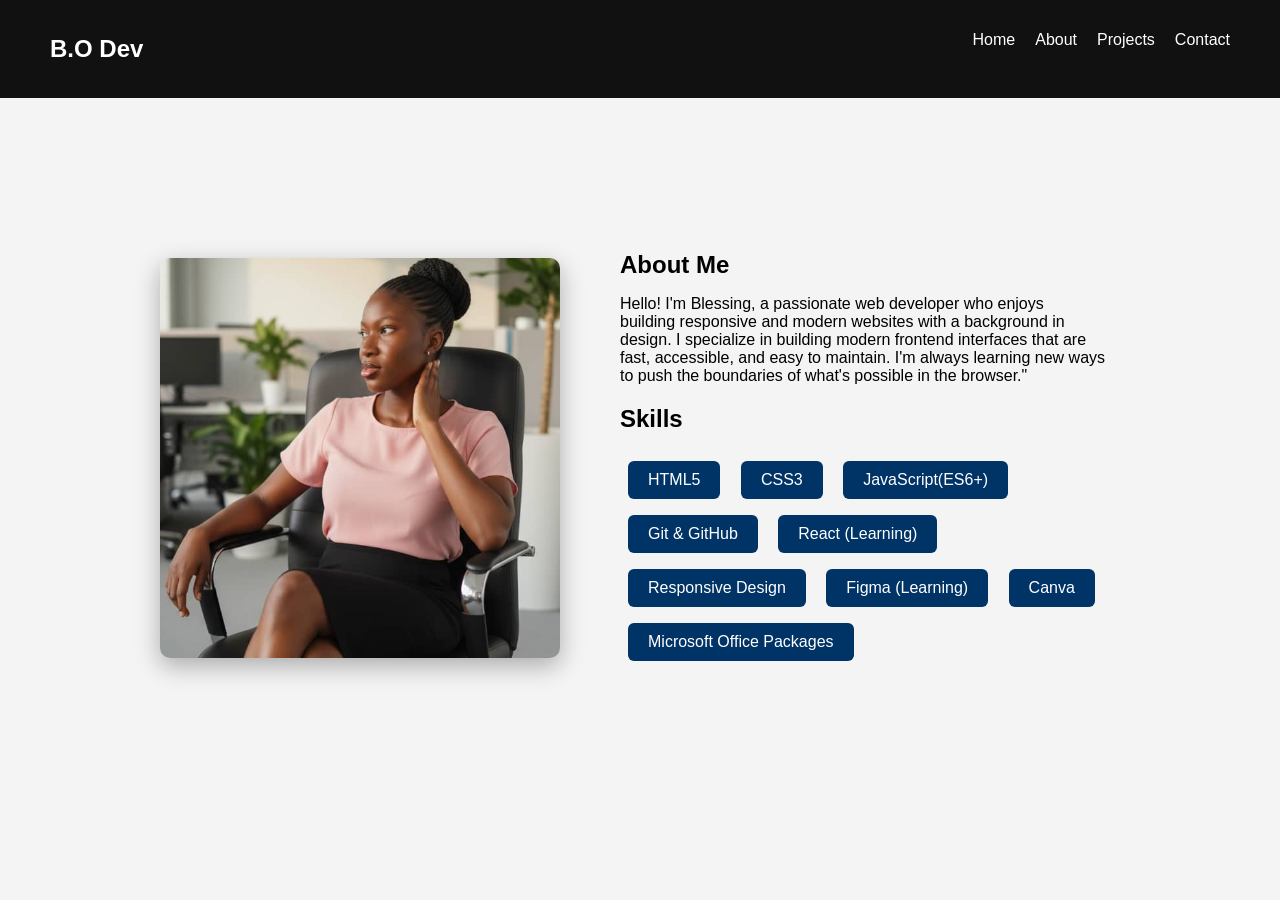
<file: About.html>
<!DOCTYPE html>
<html lang="en">

<head>
<meta charset="UTF-8">
<meta name="viewport" content="width=device-width, initial-scale=1.0">
<meta name="description" content="About Blessing — web developer building responsive websites with HTML, CSS and JavaScript">
<title>About</title>
<link rel="stylesheet" href="About.css">
</head>

<body>

<header>
    <nav>
        <h2 class="logo">B.O Dev</h2>

    <ul>
     <li><a href="index.html">Home</a></li>
     <li><a href="About.html">About</a></li>
     <li><a href="Project.html">Projects</a></li>
     <li><a href="Contact.html">Contact</a></li>
   </ul>
    </nav>
</header>

<main>
<section class="about">

<div class="about-container">

<img src="Images/Profile.jpg" alt="My Photo" class="about-image">

<div class="about-text">

<h1>About Me</h1>

<p>
Hello! I'm Blessing, a passionate web developer who enjoys <br>
building responsive and modern websites with a background in design.
I specialize in building modern frontend interfaces that are <br>
fast, accessible, and easy to maintain. I'm always learning new ways<br>
to push the boundaries of what's possible in the browser."
</p>

<h2>Skills</h2>

<ul class="skills">
<li>HTML5</li>
<li>CSS3</li>
<li>JavaScript(ES6+)</li>
<li>Git & GitHub</li>  
<li>React (Learning)</li>
<li>Responsive Design</li>
<li>Figma (Learning)</li>
<li>Canva</li>
<li>Microsoft Office Packages</li>
</ul>

</div>

</div>

</section>
</main>

</body>
</html>
</file>
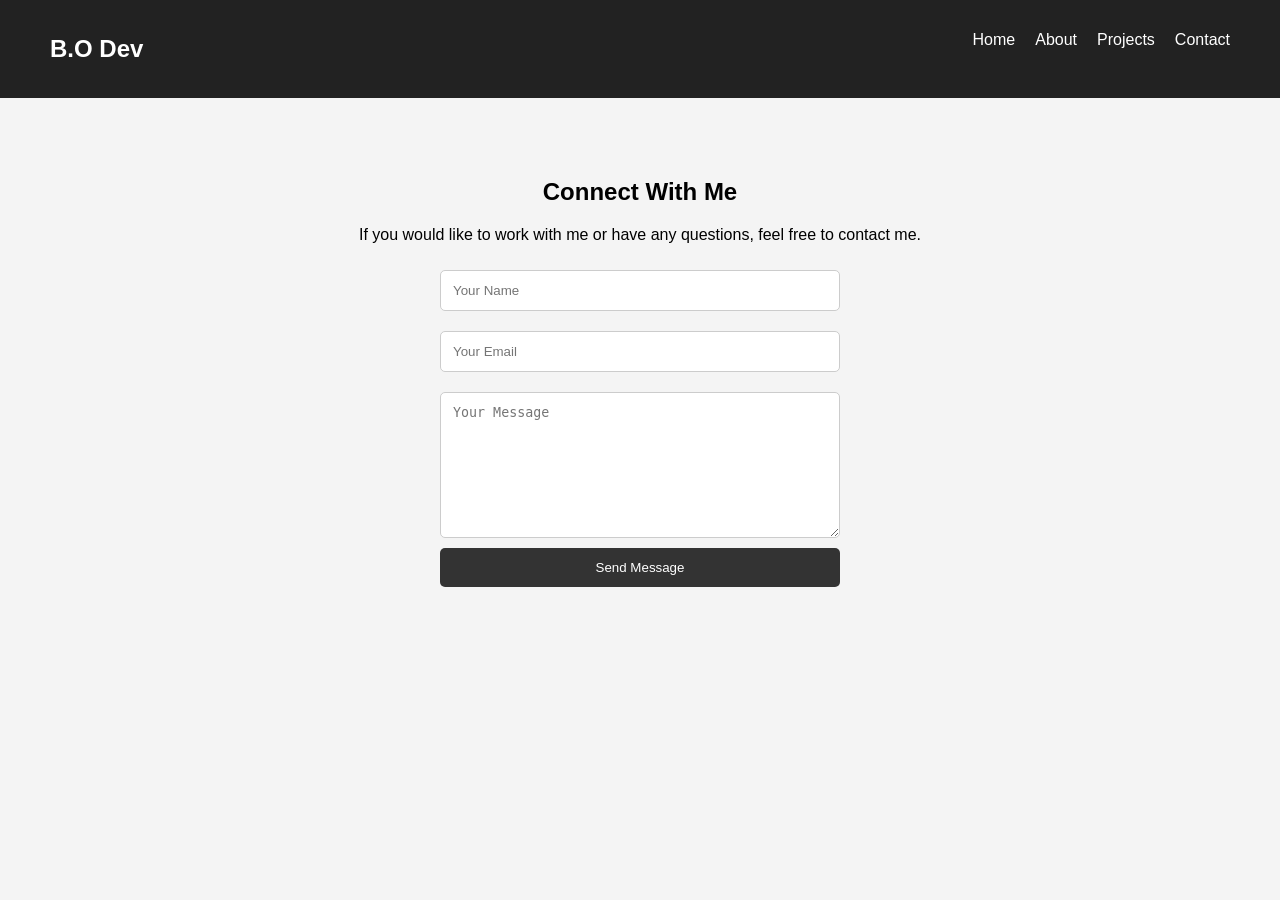
<file: Contact.html>
<!DOCTYPE html>
<html lang="en">

<head>
<meta charset="UTF-8">
<meta name="viewport" content="width=device-width, initial-scale=1.0">

<title>Contact</title>

<link rel="stylesheet" href="Contact.css">

</head>

<body>


<header>
    <nav>
        <h2 class="logo">B.O Dev</h2>

    <ul>
     <li><a href="index.html">Home</a></li>
     <li><a href="About.html">About</a></li>
     <li><a href="Project.html">Projects</a></li>
     <li><a href="Contact.html">Contact</a></li>
   </ul>
    </nav>
</header>

<section class="contact">

<h1>Connect With Me</h1>

<p>If you would like to work with me or have any questions, feel free to contact me.</p>

<form>

<input type="text" placeholder="Your Name" required>

<input type="email" placeholder="Your Email" required>

<textarea placeholder="Your Message"></textarea>

<button type="submit">Send Message</button>

</form>

</section>

</body>
</html>
</file>
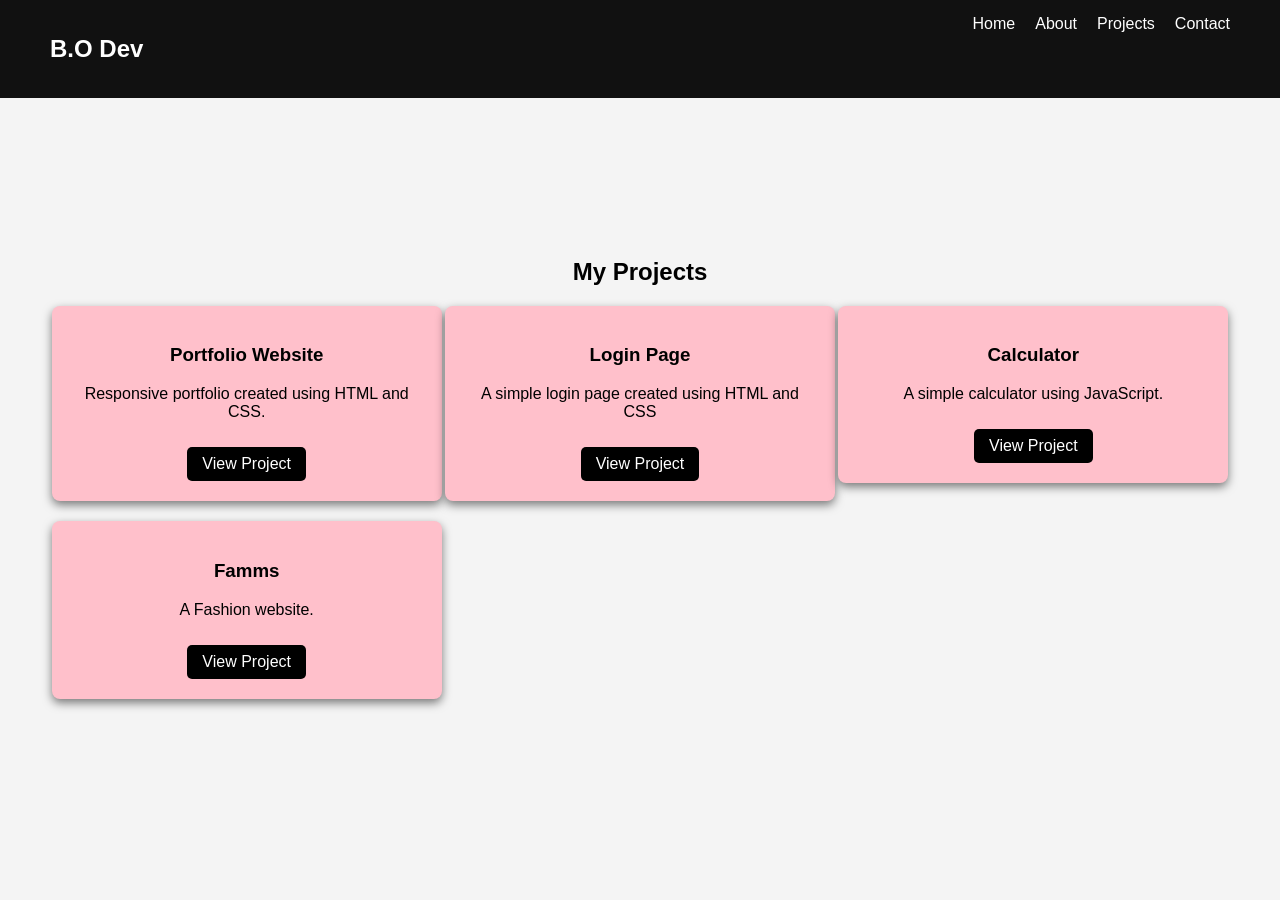
<file: Project.html>
<!DOCTYPE html>
<html lang="en">

<head>
<meta charset="UTF-8">
<meta name="viewport" content="width=device-width, initial-scale=1.0">
<title>Projects</title>
<link rel="stylesheet" href="Project.css">
</head>
 
<body>

<header>
    <nav>
        <h2 class="logo">B.O Dev</h2>

    <ul>
     <li><a href="index.html">Home</a></li>
     <li><a href="About.html">About</a></li>
     <li><a href="Project.html">Projects</a></li>
     <li><a href="Contact.html">Contact</a></li>
   </ul>
    </nav>
</header>

<section class="projects">

<h1>My Projects</h1>

<div class="project-container">

<div class="card">
<h3>Portfolio Website</h3>
<p>Responsive portfolio created using HTML and CSS.</p>
<a href="https://alabiblessing16.github.io/Portfolio/">View Project</a>
</div>

<div class="card">
<h3>Login Page</h3>
<p>A simple login page created using HTML and CSS</p>
<a href="https://alabiblessing16.github.io/Login-page/">View Project</a>
</div>

<div class="card">
<h3>Calculator</h3>
<p>A simple calculator using JavaScript.</p>
<a href="https://alabiblessing16.github.io/javascript-calculator/">View Project</a>
</div>
 
 <div class="card">
<h3>Famms</h3>
<p>A Fashion website.</p>
<a href="https://alabiblessing16.github.io/Famms/">View Project</a>
</div>

</div>

</section>

</body>
</html>
</file>
<file: About.css>
body{
margin:0;
font-family:Arial;
background:#f4f4f4;
}

nav{
display:flex;
justify-content:space-between;
background:#111;
padding:15px 50px;
}

.logo{
color:white;
}

nav ul{
display:flex;
list-style:none;
}

nav ul li{
margin-left:20px;
}

nav ul li a{
color:white;
text-decoration:none;
}

.about{
display:flex;
justify-content:center;
align-items:center;
min-height:80vh;
}

.about-container{
display:flex;
align-items:center;
justify-content:center;
gap:60px;
max-width:1000px;
}

.about-image{
width:400px;
height:400px;
object-fit:cover;
border-radius:10px;
box-shadow:0 8px 25px rgba(0,0,0,0.3);
}

.about-text{
max-width:500px;
}

.about-text h1{
margin-bottom:10px;
}

/* Skills styled like buttons */

.skills{
margin-top:15px;
padding:0;
}

.skills li{
list-style:none;
display:inline-block;
margin:8px;
padding:10px 20px;
background:#003366;
color:white;
border-radius:6px;
cursor:pointer;
transition:0.3s;
}

/* Hover effect */

.skills li:hover{
background: plum;
color:black;
transform:scale(1.05);
}


/* Responsive Design */
@media(max-width:768px){

header{
flex-direction:column;
}

header ul{
margin-top:10px;
}

.project-container{
grid-template-columns:1fr;
}

}
</file>
<file: Contact.css>
body{
margin:0;
font-family:Arial;
background:#f4f4f4;
}

nav{
display:flex;
justify-content:space-between;
background:#222;
padding:15px 50px;
}

.logo{
color:white;
}

nav ul{
display:flex;
list-style:none;
}

nav ul li{
margin-left:20px;
}

nav ul li a{
color:white;
text-decoration:none;
}

.contact{
text-align:center;
padding:60px 20px;
}

form{
max-width:400px;
margin:auto;
display:flex;
flex-direction:column;
}

input, textarea{
margin:10px 0;
padding:12px;
border:1px solid #ccc;
border-radius:5px;
}

textarea{
height:120px;
}

button{
padding:12px;
border:none;
background:#333;
color:white;
cursor:pointer;
border-radius:5px;
}

button:hover{
background:#555;
}

/* Responsive Design */
@media(max-width:768px){

header{
flex-direction:column;
}

header ul{
margin-top:10px;
}

.project-container{
grid-template-columns:1fr;
}

}
</file>
<file: Project.css>
body{
margin:0;
font-family:Arial;
background: #f4f4f4;
}

nav{
display:flex;
justify-content:space-between;
background:#111;
padding:15px 50px;
}

.logo{
color:white;
}

nav ul{
display:flex;
list-style:none;
margin:0;
padding:0;
}

nav ul li{
margin-left:20px;
}

nav ul li a{
color:white;
text-decoration:none;
}

.projects{
text-align:center;
padding:60px;
margin-top: 80px;
}

.project-container{
display:grid;
grid-template-columns: repeat(3, 1fr);
gap:20px;
justify-items:center;
align-items:start;
}

.card{
background:pink;
padding:20px;
width:100%;
max-width:350px;
border-radius:8px;
box-shadow:0 4px 10px rgba(0, 0, 0, 0.5);
}

.card a{
display:inline-block;
margin-top:10px;
text-decoration:none;
color:white;
background:black;
padding:8px 15px;
border-radius:5px;
}

.card:hover{
background: plum;
color: white;
transform: translateY(-6px);
box-shadow:0 8px 18px rgba(0,0,0,0.45);
}

/* Responsive Design */
@media (max-width:1024px) {
	.project-container{
		grid-template-columns: repeat(2, 1fr);
	}
}

@media (max-width:768px){

nav{
	flex-direction:column;
	align-items:flex-start;
}

nav ul{
	margin-top:10px;
}

.project-container{
	grid-template-columns:1fr;
}

}
</file>
